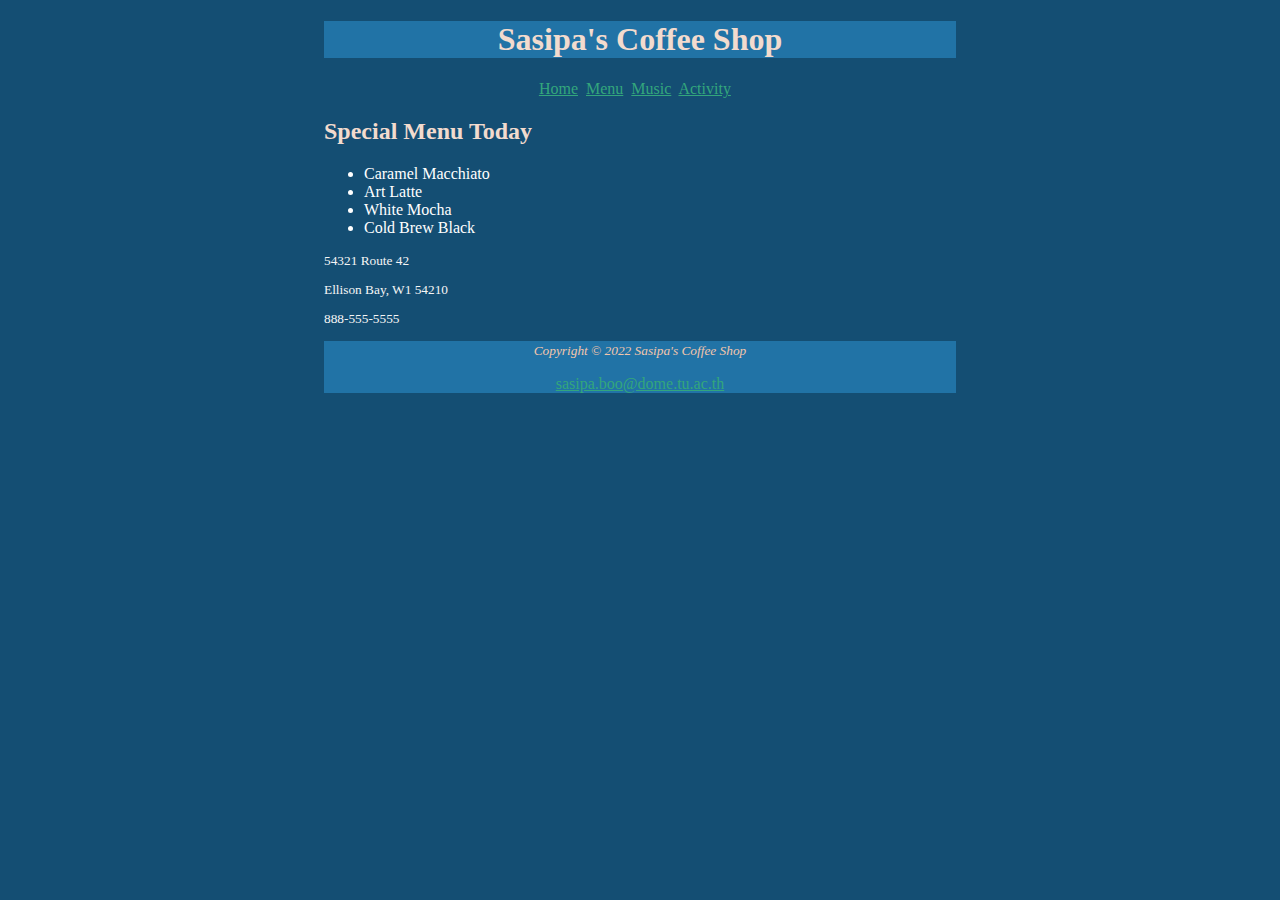
<file: index.html>
<!DOCTYPE html>
<html>
  <head>
    <meta charset="utf-8">
    <meta name="viewport" content="width=device-width">
    <title>Sasipa's Work</title>
    <link href="style.css" rel="stylesheet" type="text/css" />
    <link href="https://fonts.googleapis.com/css2?family=Press+Start+2P&display=swap" rel="stylesheet">
  </head>
  <body>
    <header><h1 id="fonthead" >Sasipa's Coffee Shop</h1></header>
    <nav>
      <a href="">Home</a>&nbsp;
      <a href="menu.html" target=_self>Menu</a>&nbsp;
      <a href="https://www.youtube.com/" target=_blank>Music</a>&nbsp;
      <a href="">Activity</a>
    </nav>
    <main>
      <h2 id="fonthead">Special Menu Today</h2>
      <ul id="ma25">
        <li>
          Caramel Macchiato
        </li>
        <li>
          Art Latte
        </li>
        <li>
          White Mocha
        </li>
        <li>
          Cold Brew Black
        </li>
      </ul>
      <small>
        <p id="ma25">54321 Route 42</p>
        <p id="ma25">Ellison Bay, W1 54210</p>
        <p id="ma25">888-555-5555</p>
      </small>
    </main>
    <footer>
        <small>
        <i style="color:#F2C6AC;">
          Copyright &copy; 2022 Sasipa's Coffee Shop
        </i>
        </small>
        <p><a href="mailto:sasipa.boo@dome.tu.ac.th">sasipa.boo@dome.tu.ac.th</a></p>
      </footer>
  </body>
</html>
</file>
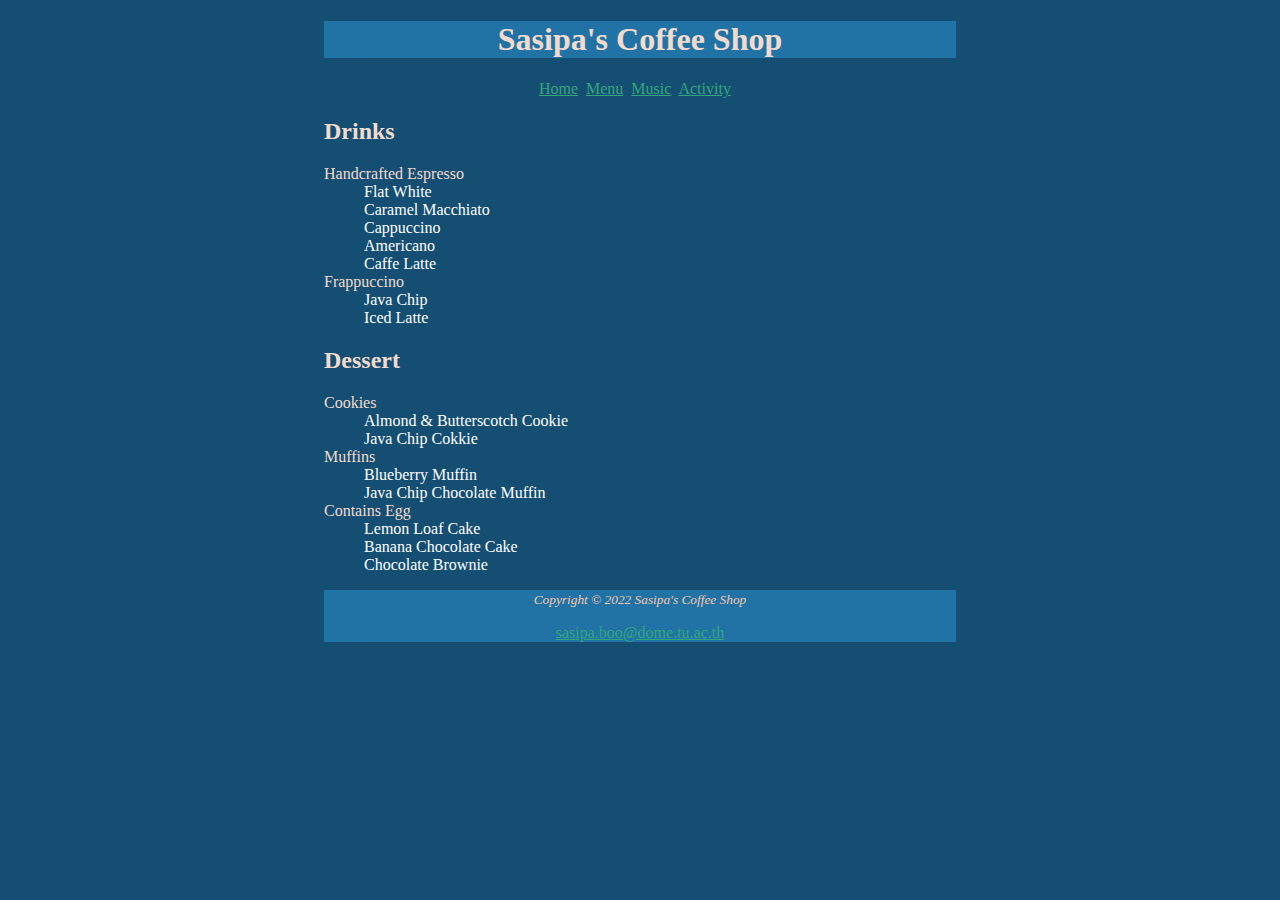
<file: menu.html>
<!DOCTYPE html>
<html lang="en">
<head>
  <meta charset="UTF-8">
  <meta name="viewport" content="width=device-width, initial-scale=1.0">
  <link href="style.css" rel="stylesheet" type="text/css" />
  <title>Document</title>
</head>
<body>
  <header><h1 id="fonthead">Sasipa's Coffee Shop</h1></header>
    <nav>
      <a href="index.html" target=_self>Home</a>&nbsp;
      <a href="menu.html" target=_self>Menu</a>&nbsp;
      <a href="https://www.youtube.com/" target=_blank>Music</a>&nbsp;
      <a href="">Activity</a>
    </nav>
    <main>
      <p>
      <h2 id="fonthead">Drinks</h2>
      <dl id="ma25">
        <dt>Handcrafted Espresso</dt>
          <dd>Flat White</dd>
          <dd>Caramel Macchiato</dd>
          <dd>Cappuccino</dd>
          <dd>Americano</dd>
          <dd>Caffe Latte</dd>
        <dt>Frappuccino<dt>
          <dd>Java Chip</dd>
          <dd>Iced Latte</dd>
        
      </dl>
      </p>
      <h2 id="fonthead">Dessert</h2>
      <dl id="ma25">
        <dt>Cookies</dt>
          <dd>Almond & Butterscotch Cookie</dd>
          <dd>Java Chip Cokkie</dd>
        <dt>Muffins</dt>
          <dd>Blueberry Muffin</dd>
          <dd>Java Chip Chocolate Muffin</dd>
        <dt>Contains Egg</dt>
          <dd>Lemon Loaf Cake</dd>
          <dd>Banana Chocolate Cake</dd>
          <dd>Chocolate Brownie</dd>
      </dl>
    </main>
    <footer>
        <small>
        <i style="color:#F2C6AC;">
          Copyright &copy; 2022 Sasipa's Coffee Shop
        </i>
        </small>
        <p><a href="mailto:sasipa.boo@dome.tu.ac.th">sasipa.boo@dome.tu.ac.th</a></p>
      </footer>
</body>
</html>
</file>
<file: style.css>
#fonthead{
  font-family: "Anton","consolas";
  color: #F2DBCE;
}
h1{
  background-color:#2173A6;
  text-align: center;
  width:50%;
  margin-left: auto;
  margin-right:auto;
}
h2{
  margin-left: 25%;
}
#ma25{
  margin-left: 25%;
}
footer{
  background-color:#2173A6;
  text-align: center;
  width:50%;
  margin-left: auto;
  margin-right:auto;
}
body{
  background-color: #144E73;
}
nav{
  margin-left: 42%;
}
a{
  color:#33A67C;
}
ul{
  color:white;
}
p{
  color:whitesmoke;
}
dl{
  color:white;
}
dt{
  color:#F2DBCE;
}
</file>
